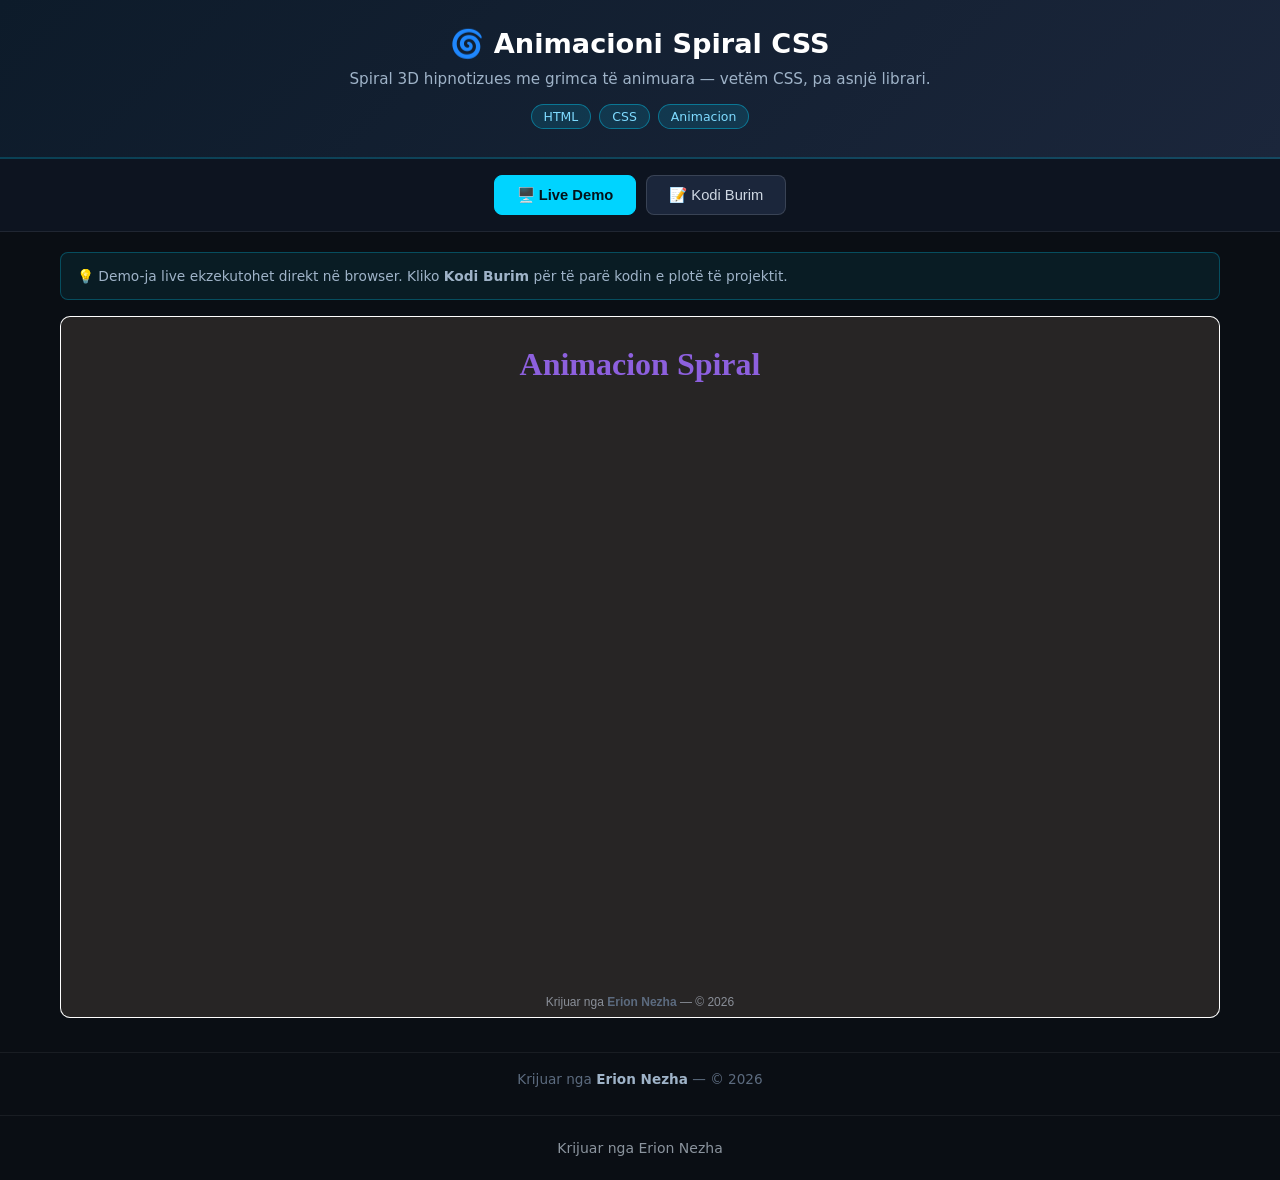
<file: index.html>
<!-- Created by Erion Nezha — © 2026 All rights reserved -->
<!DOCTYPE html>
<html lang="sq">
<head>
<meta charset="UTF-8">
<meta name="viewport" content="width=device-width, initial-scale=1.0">
<title>Animacioni Spiral CSS — Erion Nezha</title>
<style>
*{box-sizing:border-box;margin:0;padding:0}
body{background:#0a0e14;color:#e6e6e6;font-family:'Segoe UI',system-ui,sans-serif;min-height:100vh;display:flex;flex-direction:column}
header.top{background:linear-gradient(135deg,#0d1b2a,#1b263b);padding:28px 20px;text-align:center;border-bottom:2px solid #00d4ff33}
header.top h1{font-size:1.7rem;color:#fff;margin-bottom:8px}
header.top p{color:#9fb3c8;max-width:760px;margin:0 auto 12px;line-height:1.55;font-size:.95rem}
.badges{display:flex;gap:8px;justify-content:center;flex-wrap:wrap}
.badge{background:#00d4ff22;border:1px solid #00d4ff66;color:#7fdbff;padding:4px 12px;border-radius:20px;font-size:.78rem}
.tabs{display:flex;gap:10px;justify-content:center;padding:16px;background:#0d1420;border-bottom:1px solid #ffffff14}
.tabs button{background:#1b263b;color:#cfd8e3;border:1px solid #ffffff22;padding:10px 22px;border-radius:8px;cursor:pointer;font-size:.92rem;transition:.2s}
.tabs button.active,.tabs button:hover{background:#00d4ff;color:#04121a;border-color:#00d4ff;font-weight:600}
main{flex:1;padding:20px;max-width:1200px;width:100%;margin:0 auto}
.panel{display:none}
.panel.active{display:block}
iframe.demo{width:100%;height:78vh;border:1px solid #ffffff22;border-radius:10px;background:#fff}
.codewrap{display:flex;gap:0;border:1px solid #ffffff22;border-radius:10px;overflow:hidden;height:78vh;background:#0d1117}
.tree{width:250px;min-width:200px;background:#0d1420;border-right:1px solid #ffffff14;overflow-y:auto;padding:12px;font-size:.82rem}
.tree .tfile{padding:5px 8px;border-radius:5px;cursor:pointer;color:#9fb3c8;white-space:nowrap;overflow:hidden;text-overflow:ellipsis}
.tree .tfile:hover{background:#ffffff10;color:#fff}
.tree .tfile.active{background:#00d4ff26;color:#7fdbff}
.tree .tdir{color:#5c6b7f;font-weight:600;margin-top:8px;font-size:.75rem;text-transform:uppercase;letter-spacing:.5px}
.codeview{flex:1;overflow:auto;padding:0;position:relative}
.codeview pre{padding:16px;font-family:'Consolas','Fira Code',monospace;font-size:.82rem;line-height:1.6;color:#d6deeb;white-space:pre}
.codeview .lineno{color:#4a5568;user-select:none;margin-right:12px;display:inline-block;width:32px;text-align:right}
.codeview img.preview{max-width:100%;padding:20px}
.cbar{display:flex;gap:8px;align-items:center;padding:10px 14px;background:#0d1420;border-bottom:1px solid #ffffff14;font-size:.82rem;color:#9fb3c8;overflow-x:auto}
.ctab{padding:6px 14px;border-radius:6px;cursor:pointer;white-space:nowrap;border:1px solid transparent}
.ctab:hover{background:#ffffff10}
.ctab.active{background:#00d4ff26;color:#7fdbff;border-color:#00d4ff55}
footer{text-align:center;padding:18px;color:#5c6b7f;font-size:.85rem;border-top:1px solid #ffffff10;margin-top:10px}
footer strong{color:#9fb3c8}
.term{background:#05070a;border:1px solid #00ff8833;border-radius:10px;overflow:hidden;height:78vh;display:flex;flex-direction:column}
.term-head{background:#0d1420;padding:10px 14px;display:flex;align-items:center;gap:8px;border-bottom:1px solid #ffffff14}
.dot{width:12px;height:12px;border-radius:50%}
.term-title{color:#9fb3c8;font-size:.82rem;margin-left:6px;flex:1}
.replay{background:#00ff8822;border:1px solid #00ff8866;color:#7dffb0;padding:5px 14px;border-radius:6px;cursor:pointer;font-size:.8rem}
.replay:hover{background:#00ff8844}
#term-body{flex:1;overflow-y:auto;padding:16px;font-family:'Consolas',monospace;font-size:.88rem;line-height:1.7;color:#33ff88;white-space:pre-wrap;word-break:break-word}
#term-body .inp{color:#ffd75c}
#term-body .dim{color:#4a6b57}
.cursor{display:inline-block;width:9px;height:17px;background:#33ff88;vertical-align:-3px;animation:blink 1s infinite}
@keyframes blink{50%{opacity:0}}
.split{display:grid;grid-template-columns:1fr 1fr;gap:16px}
.split .term,.split .codewrap{height:78vh}
@media(max-width:860px){.split{grid-template-columns:1fr}.codewrap{flex-direction:column}.tree{width:100%;max-height:150px;border-right:none;border-bottom:1px solid #ffffff14}}
.kw{color:#ff7edb}.st{color:#ffd75c}.cm{color:#5c6b7f;font-style:italic}.fn{color:#7fdbff}.nm{color:#f78c6c}
.note{background:#00d4ff12;border:1px solid #00d4ff44;border-radius:8px;padding:12px 16px;margin-bottom:16px;font-size:.86rem;color:#9fb3c8;line-height:1.6}
</style>
</head>
<body>
<header class="top">
<h1>🌀 Animacioni Spiral CSS</h1>
<p>Spiral 3D hipnotizues me grimca të animuara — vetëm CSS, pa asnjë librari.</p>
<div class="badges"><span class="badge">HTML</span><span class="badge">CSS</span><span class="badge">Animacion</span></div>
</header>
<div class="tabs">
<button class="active" onclick="show('demo',this)">🖥️ Live Demo</button>
<button onclick="show('code',this)">📝 Kodi Burim</button>
</div>
<main>
<div class="note">💡 Demo-ja live ekzekutohet direkt në browser. Kliko <strong>Kodi Burim</strong> për të parë kodin e plotë të projektit.</div>
<div id="p-demo" class="panel active"><iframe class="demo" src="demo/index.html" title="Live demo"></iframe></div>
<div id="p-code" class="panel"><div class="codewrap">
<aside class="tree" id="tree"></aside>
<div class="codeview"><div class="cbar" id="cbar"></div><div id="codebox"><pre></pre></div></div>
</div></div>
</main>
<footer>Krijuar nga <strong>Erion Nezha</strong> — © 2026</footer>
<script>
const TREE={"dirs": [], "files": ["index.html", "style.css"]};
const CODEDIR="demo";
const IMG=/\.(png|jpe?g|gif|svg|webp|ico|bmp)$/i;
function show(id,btn){document.querySelectorAll('.panel').forEach(p=>p.classList.remove('active'));document.getElementById('p-'+id).classList.add('active');document.querySelectorAll('.tabs button').forEach(b=>b.classList.remove('active'));btn.classList.add('active');}
function buildTree(){
  const t=document.getElementById('tree');let html='';
  const walk=(node,prefix)=>{node.dirs.forEach(d=>{html+='<div class="tdir">📁 '+prefix+d.name+'</div>';walk(d,prefix+d.name+'/');});node.files.forEach(f=>{html+='<div class="tfile" data-p="'+prefix+f+'">📄 '+f+'</div>';});};
  walk(TREE,'');t.innerHTML=html;
  t.querySelectorAll('.tfile').forEach(el=>el.onclick=()=>openFile(el.dataset.p,el));
  const first=t.querySelector('.tfile');if(first)openFile(first.dataset.p,first);
}
async function openFile(path,el){
  document.querySelectorAll('.tfile').forEach(e=>e.classList.remove('active'));el.classList.add('active');
  document.getElementById('cbar').textContent=path;
  const box=document.getElementById('codebox');
  if(IMG.test(path)){box.innerHTML='<img class="preview" src="'+CODEDIR+'/'+path+'">';return;}
  try{const r=await fetch(CODEDIR+'/'+path);const txt=await r.text();
    box.innerHTML='<pre>'+hl(txt,path.split('.').pop())+'</pre>';
  }catch(e){box.innerHTML='<pre>Deshtoi leximi i file-it.</pre>';}
}

function hl(code,lang){
  const esc=s=>s.replace(/&/g,'&amp;').replace(/</g,'&lt;').replace(/>/g,'&gt;');
  const tok=/(\/\/[^\n]*|\/\*[\s\S]*?\*\/|#[^\n]*|<!--[\s\S]*?-->)|("[^"\n]*"|'[^'\n]*')|\b(import|from|as|def|return|if|elif|else|for|while|in|not|and|or|class|try|except|finally|with|lambda|pass|break|continue|print|public|private|protected|static|void|int|float|double|char|long|short|boolean|new|this|null|true|false|extends|implements|package|throws|struct|include|switch|case|default|do|sizeof|typedef|const|unsigned|using|namespace|cin|cout|endl|int main|string|System|out|println|var|let|function|=>)\b|\b(\d+(\.\d+)?)\b/g;
  let out='',last=0,m;
  while((m=tok.exec(code))!==null){
    out+=esc(code.slice(last,m.index));
    const cls=m[1]?'cm':m[2]?'st':m[3]?'kw':'nm';
    out+='<span class="'+cls+'">'+esc(m[0])+'</span>';
    last=m.index+m[0].length;
  }
  out+=esc(code.slice(last));
  return out.split('\n').map((l,i)=>'<span class="lineno">'+(i+1)+'</span>'+(l||' ')).join('\n');
}

buildTree();
</script>
<footer style="text-align:center;padding:24px 16px;color:#8b949e;font-family:system-ui,sans-serif;font-size:14px;">Krijuar nga Erion Nezha</footer>
</body>
</html>
</file>
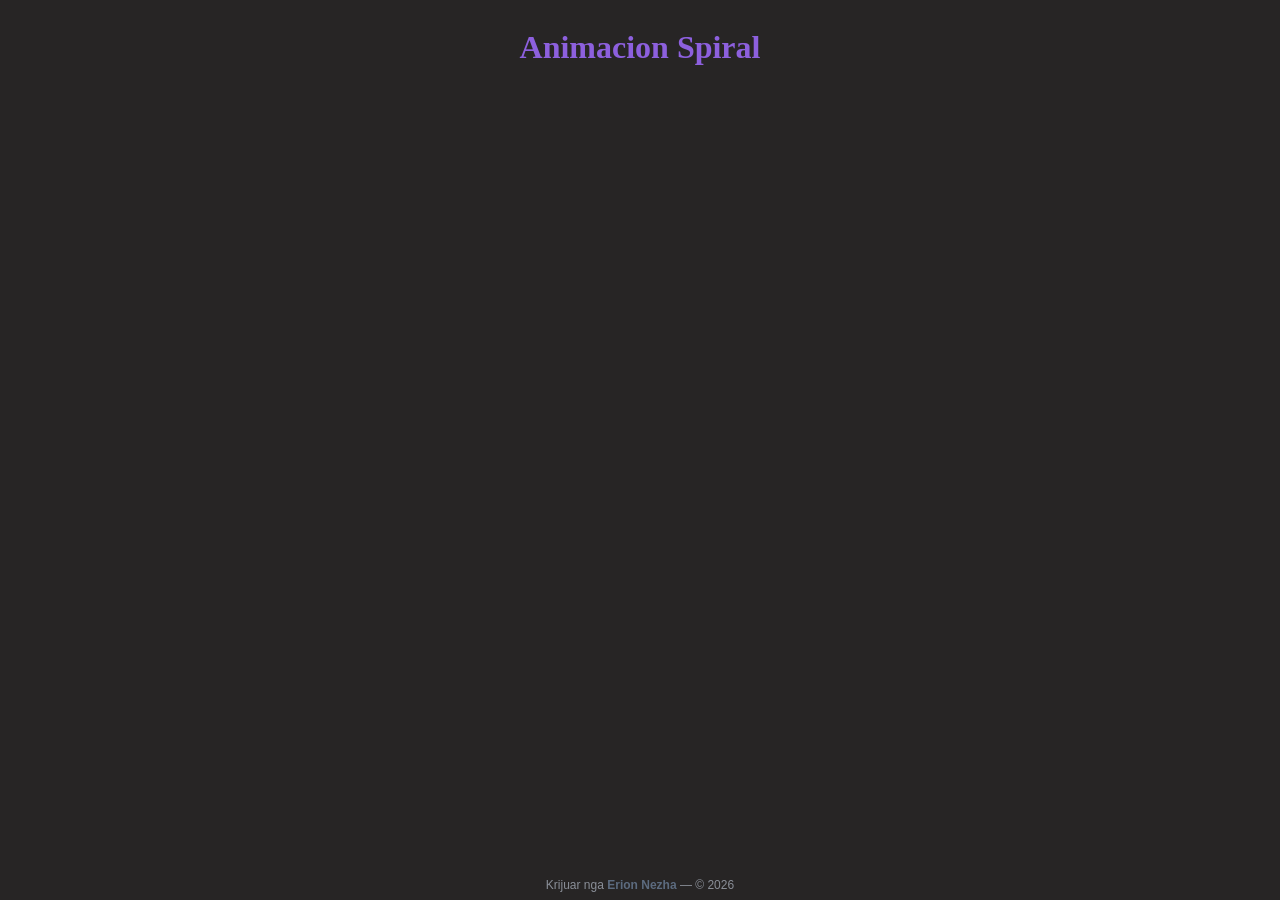
<file: demo/index.html>
<!-- Created by Erion Nezha — © 2026 All rights reserved -->
<!DOCTYPE html>
<html lang="sq">
<head>
<meta charset="UTF-8">
<meta name="viewport" content="width=device-width, initial-scale=1.0">
<title>Animacioni Spiral — CSS</title>
<link rel="stylesheet" href="style.css">
</head>
<body>
<h1>Animacion Spiral</h1>
<div class='wrapper'>
  <i></i>
  <i></i>
  <i></i>
  <i></i>
  <i></i>
  <i></i>
  <i></i>
  <i></i>
  <i></i>
  <i></i>
  <i></i>
  <i></i>
  <i></i>
  <i></i>
  <i></i>
  <i></i>
  <i></i>
  <i></i>
  <i></i>
  <i></i>
  <i></i>
  <i></i>
  <i></i>
  <i></i>
  <i></i>
  <i></i>
  <i></i>
  <i></i>
  <i></i>
  <i></i>
  <i></i>
  <i></i>
  <i></i>
  <i></i>
  <i></i>
  <i></i>
  <i></i>
  <i></i>
  <i></i>
  <i></i>
  <i></i>
  <i></i>
  <i></i>
  <i></i>
  <i></i>
  <i></i>
  <i></i>
  <i></i>
  <i></i>
  <i></i>
  <i></i>
  <i></i>
  <i></i>
  <i></i>
  <i></i>
  <i></i>
  <i></i>
  <i></i>
  <i></i>
  <i></i>
  <i></i>
  <i></i>
</div>
<footer class="credit">Krijuar nga <strong>Erion Nezha</strong> — © 2026</footer>
</body>
</html>
</file>
<file: demo/style.css>
html, body {
  overflow: hidden;
  background: #272525;
}
h1{
  color: #8D60DE;
  text-align: center;
  transition: 0.7s;
}
h1:hover{
  text-shadow: 0px 0px 10px #AB8DE0;
}
.wrapper {
  position: absolute;
  top: 50%;
  left: 50%;
  z-index: 2;
  -moz-perspective: 500px;
  -webkit-perspective: 500px;
  perspective: 500px;
}

i {
  display: block;
  position: absolute;
  width: 8px;
  height: 8px;
  border-radius: 2px;
  opacity: 0;
  /* background: rgba(255, 255, 255, 0.5); */
  background: #8D60DE;
  box-shadow: 0px 0px 10px #AB8DE0;
  animation-name: spin;
  animation-duration: 3s;
  animation-iteration-count: infinite;
  animation-timing-function: ease-in-out;
}

i:nth-child(1) {
  -moz-transform: rotate(11.6129deg) translate3d(80px, 0, 0);
  -ms-transform: rotate(11.6129deg) translate3d(80px, 0, 0);
  -webkit-transform: rotate(11.6129deg) translate3d(80px, 0, 0);
  transform: rotate(11.6129deg) translate3d(80px, 0, 0);
  animation-delay: 0.04839s;
}

i:nth-child(2) {
  -moz-transform: rotate(23.22581deg) translate3d(80px, 0, 0);
  -ms-transform: rotate(23.22581deg) translate3d(80px, 0, 0);
  -webkit-transform: rotate(23.22581deg) translate3d(80px, 0, 0);
  transform: rotate(23.22581deg) translate3d(80px, 0, 0);
  animation-delay: 0.09677s;
}

i:nth-child(3) {
  -moz-transform: rotate(34.83871deg) translate3d(80px, 0, 0);
  -ms-transform: rotate(34.83871deg) translate3d(80px, 0, 0);
  -webkit-transform: rotate(34.83871deg) translate3d(80px, 0, 0);
  transform: rotate(34.83871deg) translate3d(80px, 0, 0);
  animation-delay: 0.14516s;
}

i:nth-child(4) {
  -moz-transform: rotate(46.45161deg) translate3d(80px, 0, 0);
  -ms-transform: rotate(46.45161deg) translate3d(80px, 0, 0);
  -webkit-transform: rotate(46.45161deg) translate3d(80px, 0, 0);
  transform: rotate(46.45161deg) translate3d(80px, 0, 0);
  animation-delay: 0.19355s;
}

i:nth-child(5) {
  -moz-transform: rotate(58.06452deg) translate3d(80px, 0, 0);
  -ms-transform: rotate(58.06452deg) translate3d(80px, 0, 0);
  -webkit-transform: rotate(58.06452deg) translate3d(80px, 0, 0);
  transform: rotate(58.06452deg) translate3d(80px, 0, 0);
  animation-delay: 0.24194s;
}

i:nth-child(6) {
  -moz-transform: rotate(69.67742deg) translate3d(80px, 0, 0);
  -ms-transform: rotate(69.67742deg) translate3d(80px, 0, 0);
  -webkit-transform: rotate(69.67742deg) translate3d(80px, 0, 0);
  transform: rotate(69.67742deg) translate3d(80px, 0, 0);
  animation-delay: 0.29032s;
}

i:nth-child(7) {
  -moz-transform: rotate(81.29032deg) translate3d(80px, 0, 0);
  -ms-transform: rotate(81.29032deg) translate3d(80px, 0, 0);
  -webkit-transform: rotate(81.29032deg) translate3d(80px, 0, 0);
  transform: rotate(81.29032deg) translate3d(80px, 0, 0);
  animation-delay: 0.33871s;
}

i:nth-child(8) {
  -moz-transform: rotate(92.90323deg) translate3d(80px, 0, 0);
  -ms-transform: rotate(92.90323deg) translate3d(80px, 0, 0);
  -webkit-transform: rotate(92.90323deg) translate3d(80px, 0, 0);
  transform: rotate(92.90323deg) translate3d(80px, 0, 0);
  animation-delay: 0.3871s;
}

i:nth-child(9) {
  -moz-transform: rotate(104.51613deg) translate3d(80px, 0, 0);
  -ms-transform: rotate(104.51613deg) translate3d(80px, 0, 0);
  -webkit-transform: rotate(104.51613deg) translate3d(80px, 0, 0);
  transform: rotate(104.51613deg) translate3d(80px, 0, 0);
  animation-delay: 0.43548s;
}

i:nth-child(10) {
  -moz-transform: rotate(116.12903deg) translate3d(80px, 0, 0);
  -ms-transform: rotate(116.12903deg) translate3d(80px, 0, 0);
  -webkit-transform: rotate(116.12903deg) translate3d(80px, 0, 0);
  transform: rotate(116.12903deg) translate3d(80px, 0, 0);
  animation-delay: 0.48387s;
}

i:nth-child(11) {
  -moz-transform: rotate(127.74194deg) translate3d(80px, 0, 0);
  -ms-transform: rotate(127.74194deg) translate3d(80px, 0, 0);
  -webkit-transform: rotate(127.74194deg) translate3d(80px, 0, 0);
  transform: rotate(127.74194deg) translate3d(80px, 0, 0);
  animation-delay: 0.53226s;
}

i:nth-child(12) {
  -moz-transform: rotate(139.35484deg) translate3d(80px, 0, 0);
  -ms-transform: rotate(139.35484deg) translate3d(80px, 0, 0);
  -webkit-transform: rotate(139.35484deg) translate3d(80px, 0, 0);
  transform: rotate(139.35484deg) translate3d(80px, 0, 0);
  animation-delay: 0.58065s;
}

i:nth-child(13) {
  -moz-transform: rotate(150.96774deg) translate3d(80px, 0, 0);
  -ms-transform: rotate(150.96774deg) translate3d(80px, 0, 0);
  -webkit-transform: rotate(150.96774deg) translate3d(80px, 0, 0);
  transform: rotate(150.96774deg) translate3d(80px, 0, 0);
  animation-delay: 0.62903s;
}

i:nth-child(14) {
  -moz-transform: rotate(162.58065deg) translate3d(80px, 0, 0);
  -ms-transform: rotate(162.58065deg) translate3d(80px, 0, 0);
  -webkit-transform: rotate(162.58065deg) translate3d(80px, 0, 0);
  transform: rotate(162.58065deg) translate3d(80px, 0, 0);
  animation-delay: 0.67742s;
}

i:nth-child(15) {
  -moz-transform: rotate(174.19355deg) translate3d(80px, 0, 0);
  -ms-transform: rotate(174.19355deg) translate3d(80px, 0, 0);
  -webkit-transform: rotate(174.19355deg) translate3d(80px, 0, 0);
  transform: rotate(174.19355deg) translate3d(80px, 0, 0);
  animation-delay: 0.72581s;
}

i:nth-child(16) {
  -moz-transform: rotate(185.80645deg) translate3d(80px, 0, 0);
  -ms-transform: rotate(185.80645deg) translate3d(80px, 0, 0);
  -webkit-transform: rotate(185.80645deg) translate3d(80px, 0, 0);
  transform: rotate(185.80645deg) translate3d(80px, 0, 0);
  animation-delay: 0.77419s;
}

i:nth-child(17) {
  -moz-transform: rotate(197.41935deg) translate3d(80px, 0, 0);
  -ms-transform: rotate(197.41935deg) translate3d(80px, 0, 0);
  -webkit-transform: rotate(197.41935deg) translate3d(80px, 0, 0);
  transform: rotate(197.41935deg) translate3d(80px, 0, 0);
  animation-delay: 0.82258s;
}

i:nth-child(18) {
  -moz-transform: rotate(209.03226deg) translate3d(80px, 0, 0);
  -ms-transform: rotate(209.03226deg) translate3d(80px, 0, 0);
  -webkit-transform: rotate(209.03226deg) translate3d(80px, 0, 0);
  transform: rotate(209.03226deg) translate3d(80px, 0, 0);
  animation-delay: 0.87097s;
}

i:nth-child(19) {
  -moz-transform: rotate(220.64516deg) translate3d(80px, 0, 0);
  -ms-transform: rotate(220.64516deg) translate3d(80px, 0, 0);
  -webkit-transform: rotate(220.64516deg) translate3d(80px, 0, 0);
  transform: rotate(220.64516deg) translate3d(80px, 0, 0);
  animation-delay: 0.91935s;
}

i:nth-child(20) {
  -moz-transform: rotate(232.25806deg) translate3d(80px, 0, 0);
  -ms-transform: rotate(232.25806deg) translate3d(80px, 0, 0);
  -webkit-transform: rotate(232.25806deg) translate3d(80px, 0, 0);
  transform: rotate(232.25806deg) translate3d(80px, 0, 0);
  animation-delay: 0.96774s;
}

i:nth-child(21) {
  -moz-transform: rotate(243.87097deg) translate3d(80px, 0, 0);
  -ms-transform: rotate(243.87097deg) translate3d(80px, 0, 0);
  -webkit-transform: rotate(243.87097deg) translate3d(80px, 0, 0);
  transform: rotate(243.87097deg) translate3d(80px, 0, 0);
  animation-delay: 1.01613s;
}

i:nth-child(22) {
  -moz-transform: rotate(255.48387deg) translate3d(80px, 0, 0);
  -ms-transform: rotate(255.48387deg) translate3d(80px, 0, 0);
  -webkit-transform: rotate(255.48387deg) translate3d(80px, 0, 0);
  transform: rotate(255.48387deg) translate3d(80px, 0, 0);
  animation-delay: 1.06452s;
}

i:nth-child(23) {
  -moz-transform: rotate(267.09677deg) translate3d(80px, 0, 0);
  -ms-transform: rotate(267.09677deg) translate3d(80px, 0, 0);
  -webkit-transform: rotate(267.09677deg) translate3d(80px, 0, 0);
  transform: rotate(267.09677deg) translate3d(80px, 0, 0);
  animation-delay: 1.1129s;
}

i:nth-child(24) {
  -moz-transform: rotate(278.70968deg) translate3d(80px, 0, 0);
  -ms-transform: rotate(278.70968deg) translate3d(80px, 0, 0);
  -webkit-transform: rotate(278.70968deg) translate3d(80px, 0, 0);
  transform: rotate(278.70968deg) translate3d(80px, 0, 0);
  animation-delay: 1.16129s;
}

i:nth-child(25) {
  -moz-transform: rotate(290.32258deg) translate3d(80px, 0, 0);
  -ms-transform: rotate(290.32258deg) translate3d(80px, 0, 0);
  -webkit-transform: rotate(290.32258deg) translate3d(80px, 0, 0);
  transform: rotate(290.32258deg) translate3d(80px, 0, 0);
  animation-delay: 1.20968s;
}

i:nth-child(26) {
  -moz-transform: rotate(301.93548deg) translate3d(80px, 0, 0);
  -ms-transform: rotate(301.93548deg) translate3d(80px, 0, 0);
  -webkit-transform: rotate(301.93548deg) translate3d(80px, 0, 0);
  transform: rotate(301.93548deg) translate3d(80px, 0, 0);
  animation-delay: 1.25806s;
}

i:nth-child(27) {
  -moz-transform: rotate(313.54839deg) translate3d(80px, 0, 0);
  -ms-transform: rotate(313.54839deg) translate3d(80px, 0, 0);
  -webkit-transform: rotate(313.54839deg) translate3d(80px, 0, 0);
  transform: rotate(313.54839deg) translate3d(80px, 0, 0);
  animation-delay: 1.30645s;
}

i:nth-child(28) {
  -moz-transform: rotate(325.16129deg) translate3d(80px, 0, 0);
  -ms-transform: rotate(325.16129deg) translate3d(80px, 0, 0);
  -webkit-transform: rotate(325.16129deg) translate3d(80px, 0, 0);
  transform: rotate(325.16129deg) translate3d(80px, 0, 0);
  animation-delay: 1.35484s;
}

i:nth-child(29) {
  -moz-transform: rotate(336.77419deg) translate3d(80px, 0, 0);
  -ms-transform: rotate(336.77419deg) translate3d(80px, 0, 0);
  -webkit-transform: rotate(336.77419deg) translate3d(80px, 0, 0);
  transform: rotate(336.77419deg) translate3d(80px, 0, 0);
  animation-delay: 1.40323s;
}

i:nth-child(30) {
  -moz-transform: rotate(348.3871deg) translate3d(80px, 0, 0);
  -ms-transform: rotate(348.3871deg) translate3d(80px, 0, 0);
  -webkit-transform: rotate(348.3871deg) translate3d(80px, 0, 0);
  transform: rotate(348.3871deg) translate3d(80px, 0, 0);
  animation-delay: 1.45161s;
}

i:nth-child(31) {
  -moz-transform: rotate(360deg) translate3d(80px, 0, 0);
  -ms-transform: rotate(360deg) translate3d(80px, 0, 0);
  -webkit-transform: rotate(360deg) translate3d(80px, 0, 0);
  transform: rotate(360deg) translate3d(80px, 0, 0);
  animation-delay: 1.5s;
}

i:nth-child(32) {
  -moz-transform: rotate(371.6129deg) translate3d(80px, 0, 0);
  -ms-transform: rotate(371.6129deg) translate3d(80px, 0, 0);
  -webkit-transform: rotate(371.6129deg) translate3d(80px, 0, 0);
  transform: rotate(371.6129deg) translate3d(80px, 0, 0);
  animation-delay: 1.54839s;
}

i:nth-child(33) {
  -moz-transform: rotate(383.22581deg) translate3d(80px, 0, 0);
  -ms-transform: rotate(383.22581deg) translate3d(80px, 0, 0);
  -webkit-transform: rotate(383.22581deg) translate3d(80px, 0, 0);
  transform: rotate(383.22581deg) translate3d(80px, 0, 0);
  animation-delay: 1.59677s;
}

i:nth-child(34) {
  -moz-transform: rotate(394.83871deg) translate3d(80px, 0, 0);
  -ms-transform: rotate(394.83871deg) translate3d(80px, 0, 0);
  -webkit-transform: rotate(394.83871deg) translate3d(80px, 0, 0);
  transform: rotate(394.83871deg) translate3d(80px, 0, 0);
  animation-delay: 1.64516s;
}

i:nth-child(35) {
  -moz-transform: rotate(406.45161deg) translate3d(80px, 0, 0);
  -ms-transform: rotate(406.45161deg) translate3d(80px, 0, 0);
  -webkit-transform: rotate(406.45161deg) translate3d(80px, 0, 0);
  transform: rotate(406.45161deg) translate3d(80px, 0, 0);
  animation-delay: 1.69355s;
}

i:nth-child(36) {
  -moz-transform: rotate(418.06452deg) translate3d(80px, 0, 0);
  -ms-transform: rotate(418.06452deg) translate3d(80px, 0, 0);
  -webkit-transform: rotate(418.06452deg) translate3d(80px, 0, 0);
  transform: rotate(418.06452deg) translate3d(80px, 0, 0);
  animation-delay: 1.74194s;
}

i:nth-child(37) {
  -moz-transform: rotate(429.67742deg) translate3d(80px, 0, 0);
  -ms-transform: rotate(429.67742deg) translate3d(80px, 0, 0);
  -webkit-transform: rotate(429.67742deg) translate3d(80px, 0, 0);
  transform: rotate(429.67742deg) translate3d(80px, 0, 0);
  animation-delay: 1.79032s;
}

i:nth-child(38) {
  -moz-transform: rotate(441.29032deg) translate3d(80px, 0, 0);
  -ms-transform: rotate(441.29032deg) translate3d(80px, 0, 0);
  -webkit-transform: rotate(441.29032deg) translate3d(80px, 0, 0);
  transform: rotate(441.29032deg) translate3d(80px, 0, 0);
  animation-delay: 1.83871s;
}

i:nth-child(39) {
  -moz-transform: rotate(452.90323deg) translate3d(80px, 0, 0);
  -ms-transform: rotate(452.90323deg) translate3d(80px, 0, 0);
  -webkit-transform: rotate(452.90323deg) translate3d(80px, 0, 0);
  transform: rotate(452.90323deg) translate3d(80px, 0, 0);
  animation-delay: 1.8871s;
}

i:nth-child(40) {
  -moz-transform: rotate(464.51613deg) translate3d(80px, 0, 0);
  -ms-transform: rotate(464.51613deg) translate3d(80px, 0, 0);
  -webkit-transform: rotate(464.51613deg) translate3d(80px, 0, 0);
  transform: rotate(464.51613deg) translate3d(80px, 0, 0);
  animation-delay: 1.93548s;
}

i:nth-child(41) {
  -moz-transform: rotate(476.12903deg) translate3d(80px, 0, 0);
  -ms-transform: rotate(476.12903deg) translate3d(80px, 0, 0);
  -webkit-transform: rotate(476.12903deg) translate3d(80px, 0, 0);
  transform: rotate(476.12903deg) translate3d(80px, 0, 0);
  animation-delay: 1.98387s;
}

i:nth-child(42) {
  -moz-transform: rotate(487.74194deg) translate3d(80px, 0, 0);
  -ms-transform: rotate(487.74194deg) translate3d(80px, 0, 0);
  -webkit-transform: rotate(487.74194deg) translate3d(80px, 0, 0);
  transform: rotate(487.74194deg) translate3d(80px, 0, 0);
  animation-delay: 2.03226s;
}

i:nth-child(43) {
  -moz-transform: rotate(499.35484deg) translate3d(80px, 0, 0);
  -ms-transform: rotate(499.35484deg) translate3d(80px, 0, 0);
  -webkit-transform: rotate(499.35484deg) translate3d(80px, 0, 0);
  transform: rotate(499.35484deg) translate3d(80px, 0, 0);
  animation-delay: 2.08065s;
}

i:nth-child(44) {
  -moz-transform: rotate(510.96774deg) translate3d(80px, 0, 0);
  -ms-transform: rotate(510.96774deg) translate3d(80px, 0, 0);
  -webkit-transform: rotate(510.96774deg) translate3d(80px, 0, 0);
  transform: rotate(510.96774deg) translate3d(80px, 0, 0);
  animation-delay: 2.12903s;
}

i:nth-child(45) {
  -moz-transform: rotate(522.58065deg) translate3d(80px, 0, 0);
  -ms-transform: rotate(522.58065deg) translate3d(80px, 0, 0);
  -webkit-transform: rotate(522.58065deg) translate3d(80px, 0, 0);
  transform: rotate(522.58065deg) translate3d(80px, 0, 0);
  animation-delay: 2.17742s;
}

i:nth-child(46) {
  -moz-transform: rotate(534.19355deg) translate3d(80px, 0, 0);
  -ms-transform: rotate(534.19355deg) translate3d(80px, 0, 0);
  -webkit-transform: rotate(534.19355deg) translate3d(80px, 0, 0);
  transform: rotate(534.19355deg) translate3d(80px, 0, 0);
  animation-delay: 2.22581s;
}

i:nth-child(47) {
  -moz-transform: rotate(545.80645deg) translate3d(80px, 0, 0);
  -ms-transform: rotate(545.80645deg) translate3d(80px, 0, 0);
  -webkit-transform: rotate(545.80645deg) translate3d(80px, 0, 0);
  transform: rotate(545.80645deg) translate3d(80px, 0, 0);
  animation-delay: 2.27419s;
}

i:nth-child(48) {
  -moz-transform: rotate(557.41935deg) translate3d(80px, 0, 0);
  -ms-transform: rotate(557.41935deg) translate3d(80px, 0, 0);
  -webkit-transform: rotate(557.41935deg) translate3d(80px, 0, 0);
  transform: rotate(557.41935deg) translate3d(80px, 0, 0);
  animation-delay: 2.32258s;
}

i:nth-child(49) {
  -moz-transform: rotate(569.03226deg) translate3d(80px, 0, 0);
  -ms-transform: rotate(569.03226deg) translate3d(80px, 0, 0);
  -webkit-transform: rotate(569.03226deg) translate3d(80px, 0, 0);
  transform: rotate(569.03226deg) translate3d(80px, 0, 0);
  animation-delay: 2.37097s;
}

i:nth-child(50) {
  -moz-transform: rotate(580.64516deg) translate3d(80px, 0, 0);
  -ms-transform: rotate(580.64516deg) translate3d(80px, 0, 0);
  -webkit-transform: rotate(580.64516deg) translate3d(80px, 0, 0);
  transform: rotate(580.64516deg) translate3d(80px, 0, 0);
  animation-delay: 2.41935s;
}

i:nth-child(51) {
  -moz-transform: rotate(592.25806deg) translate3d(80px, 0, 0);
  -ms-transform: rotate(592.25806deg) translate3d(80px, 0, 0);
  -webkit-transform: rotate(592.25806deg) translate3d(80px, 0, 0);
  transform: rotate(592.25806deg) translate3d(80px, 0, 0);
  animation-delay: 2.46774s;
}

i:nth-child(52) {
  -moz-transform: rotate(603.87097deg) translate3d(80px, 0, 0);
  -ms-transform: rotate(603.87097deg) translate3d(80px, 0, 0);
  -webkit-transform: rotate(603.87097deg) translate3d(80px, 0, 0);
  transform: rotate(603.87097deg) translate3d(80px, 0, 0);
  animation-delay: 2.51613s;
}

i:nth-child(53) {
  -moz-transform: rotate(615.48387deg) translate3d(80px, 0, 0);
  -ms-transform: rotate(615.48387deg) translate3d(80px, 0, 0);
  -webkit-transform: rotate(615.48387deg) translate3d(80px, 0, 0);
  transform: rotate(615.48387deg) translate3d(80px, 0, 0);
  animation-delay: 2.56452s;
}

i:nth-child(54) {
  -moz-transform: rotate(627.09677deg) translate3d(80px, 0, 0);
  -ms-transform: rotate(627.09677deg) translate3d(80px, 0, 0);
  -webkit-transform: rotate(627.09677deg) translate3d(80px, 0, 0);
  transform: rotate(627.09677deg) translate3d(80px, 0, 0);
  animation-delay: 2.6129s;
}

i:nth-child(55) {
  -moz-transform: rotate(638.70968deg) translate3d(80px, 0, 0);
  -ms-transform: rotate(638.70968deg) translate3d(80px, 0, 0);
  -webkit-transform: rotate(638.70968deg) translate3d(80px, 0, 0);
  transform: rotate(638.70968deg) translate3d(80px, 0, 0);
  animation-delay: 2.66129s;
}

i:nth-child(56) {
  -moz-transform: rotate(650.32258deg) translate3d(80px, 0, 0);
  -ms-transform: rotate(650.32258deg) translate3d(80px, 0, 0);
  -webkit-transform: rotate(650.32258deg) translate3d(80px, 0, 0);
  transform: rotate(650.32258deg) translate3d(80px, 0, 0);
  animation-delay: 2.70968s;
}

i:nth-child(57) {
  -moz-transform: rotate(661.93548deg) translate3d(80px, 0, 0);
  -ms-transform: rotate(661.93548deg) translate3d(80px, 0, 0);
  -webkit-transform: rotate(661.93548deg) translate3d(80px, 0, 0);
  transform: rotate(661.93548deg) translate3d(80px, 0, 0);
  animation-delay: 2.75806s;
}

i:nth-child(58) {
  -moz-transform: rotate(673.54839deg) translate3d(80px, 0, 0);
  -ms-transform: rotate(673.54839deg) translate3d(80px, 0, 0);
  -webkit-transform: rotate(673.54839deg) translate3d(80px, 0, 0);
  transform: rotate(673.54839deg) translate3d(80px, 0, 0);
  animation-delay: 2.80645s;
}

i:nth-child(59) {
  -moz-transform: rotate(685.16129deg) translate3d(80px, 0, 0);
  -ms-transform: rotate(685.16129deg) translate3d(80px, 0, 0);
  -webkit-transform: rotate(685.16129deg) translate3d(80px, 0, 0);
  transform: rotate(685.16129deg) translate3d(80px, 0, 0);
  animation-delay: 2.85484s;
}

i:nth-child(60) {
  -moz-transform: rotate(696.77419deg) translate3d(80px, 0, 0);
  -ms-transform: rotate(696.77419deg) translate3d(80px, 0, 0);
  -webkit-transform: rotate(696.77419deg) translate3d(80px, 0, 0);
  transform: rotate(696.77419deg) translate3d(80px, 0, 0);
  animation-delay: 2.90323s;
}

i:nth-child(61) {
  -moz-transform: rotate(708.3871deg) translate3d(80px, 0, 0);
  -ms-transform: rotate(708.3871deg) translate3d(80px, 0, 0);
  -webkit-transform: rotate(708.3871deg) translate3d(80px, 0, 0);
  transform: rotate(708.3871deg) translate3d(80px, 0, 0);
  animation-delay: 2.95161s;
}

i:nth-child(62) {
  -moz-transform: rotate(720deg) translate3d(80px, 0, 0);
  -ms-transform: rotate(720deg) translate3d(80px, 0, 0);
  -webkit-transform: rotate(720deg) translate3d(80px, 0, 0);
  transform: rotate(720deg) translate3d(80px, 0, 0);
  animation-delay: 3s;
}

@keyframes spin {
  from {
    opacity: 0.0;
  }
  to {
    opacity: 0.6;
    transform: translate3d(-4px, -4px, 570px);
  }
}
.credit{position:fixed;bottom:8px;left:0;right:0;text-align:center;font-size:12px;color:#8a8f98;font-family:sans-serif;z-index:99;pointer-events:none}
.credit strong{color:#5c6b7f}
</file>
